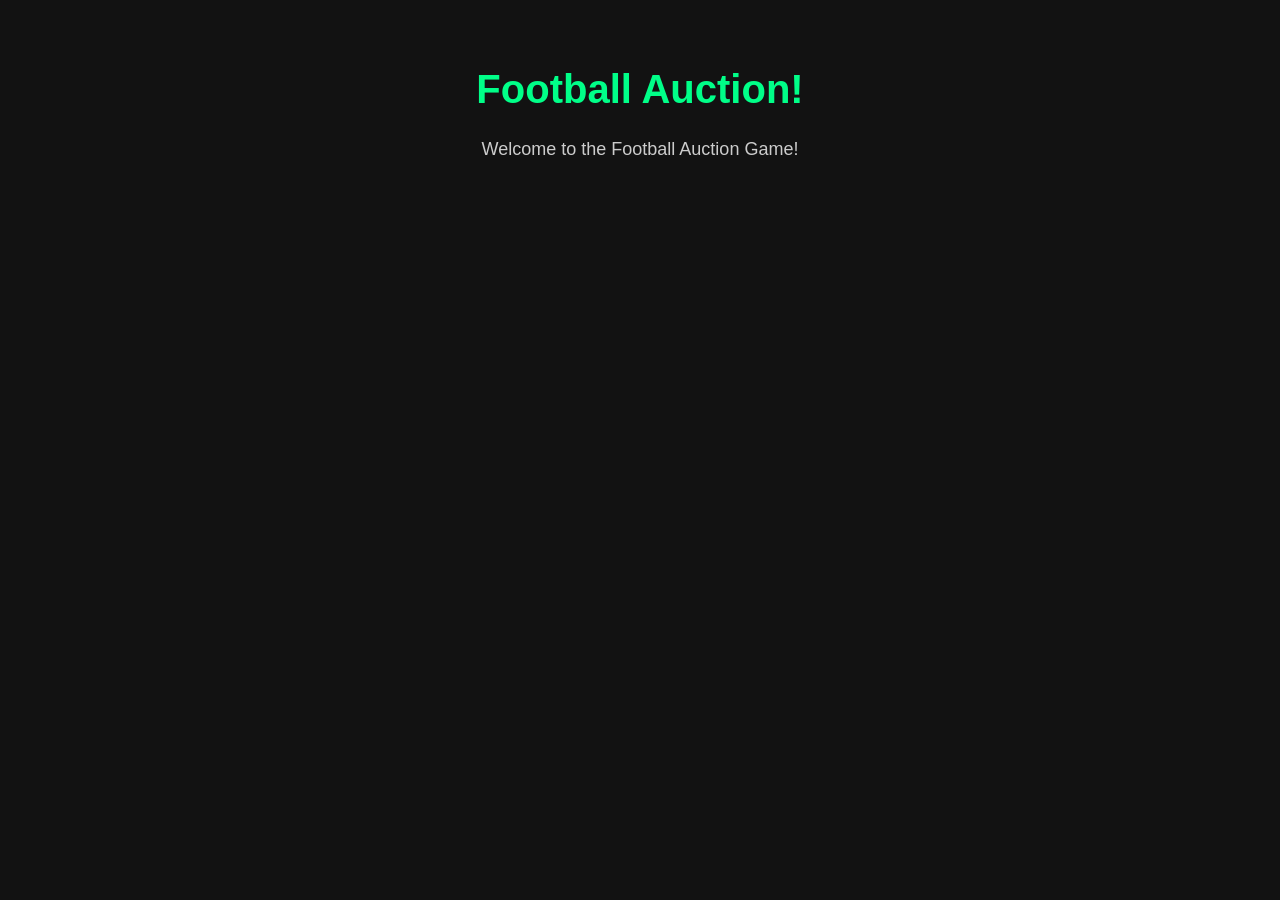
<file: src/index.html>
<!DOCTYPE html>
<html lang="hu">
<head>
    <meta charset="UTF-8">
    <meta name="viewport" content="width=device-width, initial-scale=1.0">
    <title>Football Auction</title>
    <link rel="stylesheet" href="../css/style.css">
</head>
<body>
    <h1>Football Auction!</h1>
    <p>Welcome to the Football Auction Game!</p>
</body>
</html>
</file>
<file: css/style.css>
body {
    background-color: #121212;
    color: white;
    font-family: Arial, sans-serif;
    text-align: center;
    margin: 0;
    padding: 40px;
}

h1 {
    color: #00ff88;
    font-size: 40px;
}

p {
    color: #cccccc;
    font-size: 18px;
}
</file>
